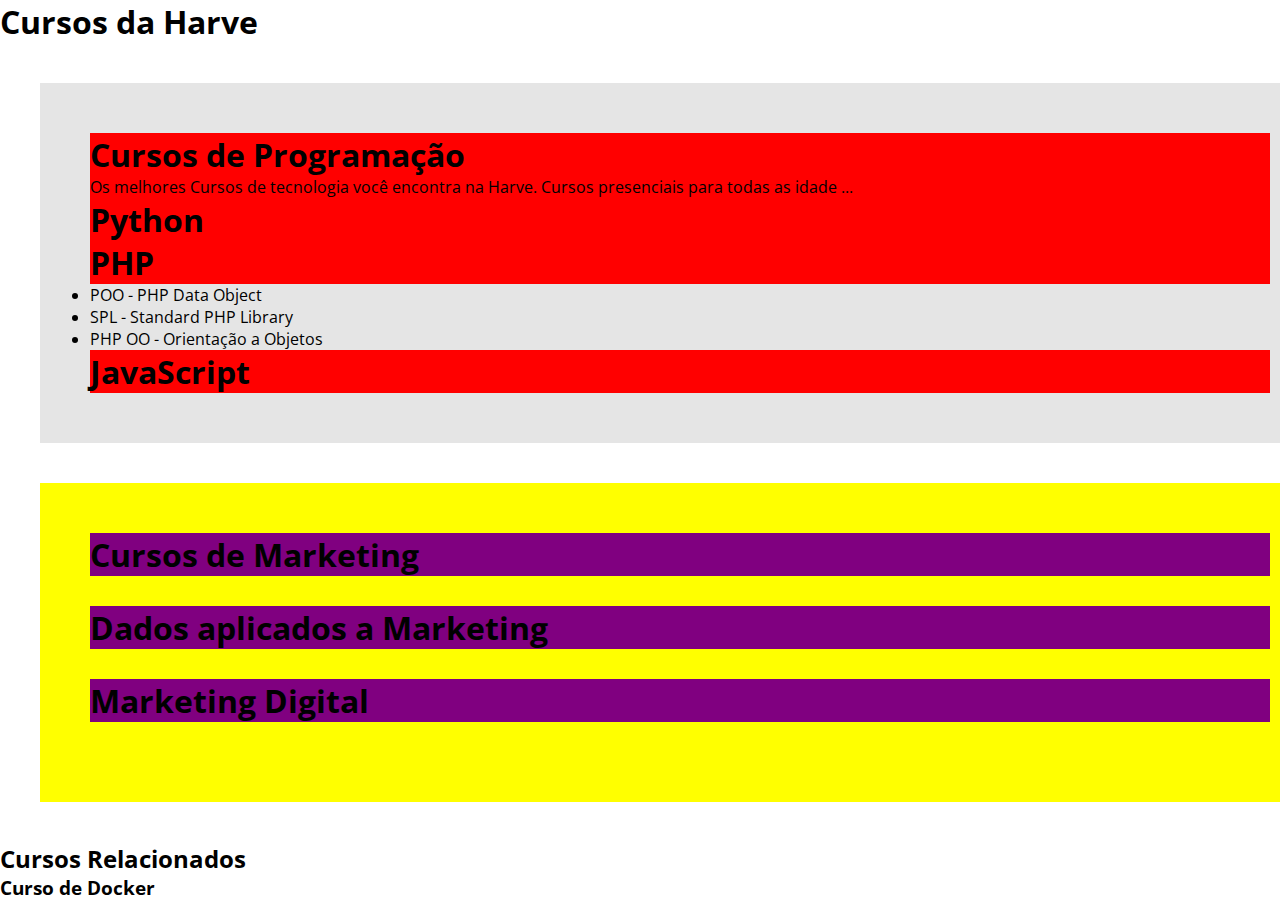
<file: index.html>
<!DOCTYPE html>
<html lang="en">
<head>
    <meta charset="UTF-8">
    <meta name="viewport" content="width=device-width, initial-scale=1.0">
    <title>Minha primeira pagina na Harve</title>
    <link rel="stylesheet" href="css/style.css">
    <link rel="preconnect" href="https://fonts.googleapis.com">
    <link rel="preconnect" href="https://fonts.gstatic.com" crossorigin>
    <link href="https://fonts.googleapis.com/css2?family=Open+Sans:ital,wght@0,300..800;1,300..800&display=swap" rel="stylesheet">
</head>
<!-- OOCSS -->
<body>
    <h1>Cursos da Harve</h1>
    <main>
     <section class="section">
        <header>
            <h1>Cursos de Programação</h1>
            <p class="">Os melhores Cursos de tecnologia você encontra na Harve. Cursos presenciais para todas as idade ...</p>
        </header>
        <article>
            <header>
                <h1>Python</h1>
            </header>
        </article>
        <article>
            <header>
                <h1>PHP</h1>                
            </header>
            <ul>
                <li>POO - PHP Data Object</li>
                <li>SPL - Standard PHP Library</li>
                <li>PHP OO - Orientação a Objetos</li>
            </ul>
        </article>
        <article>
            <header>
                <h1>JavaScript</h1>
            </header>
        </article>
    </section>
    
    <section class="section main-section">
        <header>
            <h1>Cursos de Marketing</h1>
        </header>
        <article>
            <header>
                <h1>Dados aplicados a Marketing</h1>
            </header>
        </article>
        <article>
            <header>
                <h1>Marketing Digital</h1>
            </header>
        </article>

    </section>
    </main>
    <aside>
        <h2>Cursos Relacionados</h2>
        <article>
            <header>
                <h3>Curso de Docker</h3>
            </header>
        </article>
    </aside>
    
</body>
</html>
</file>
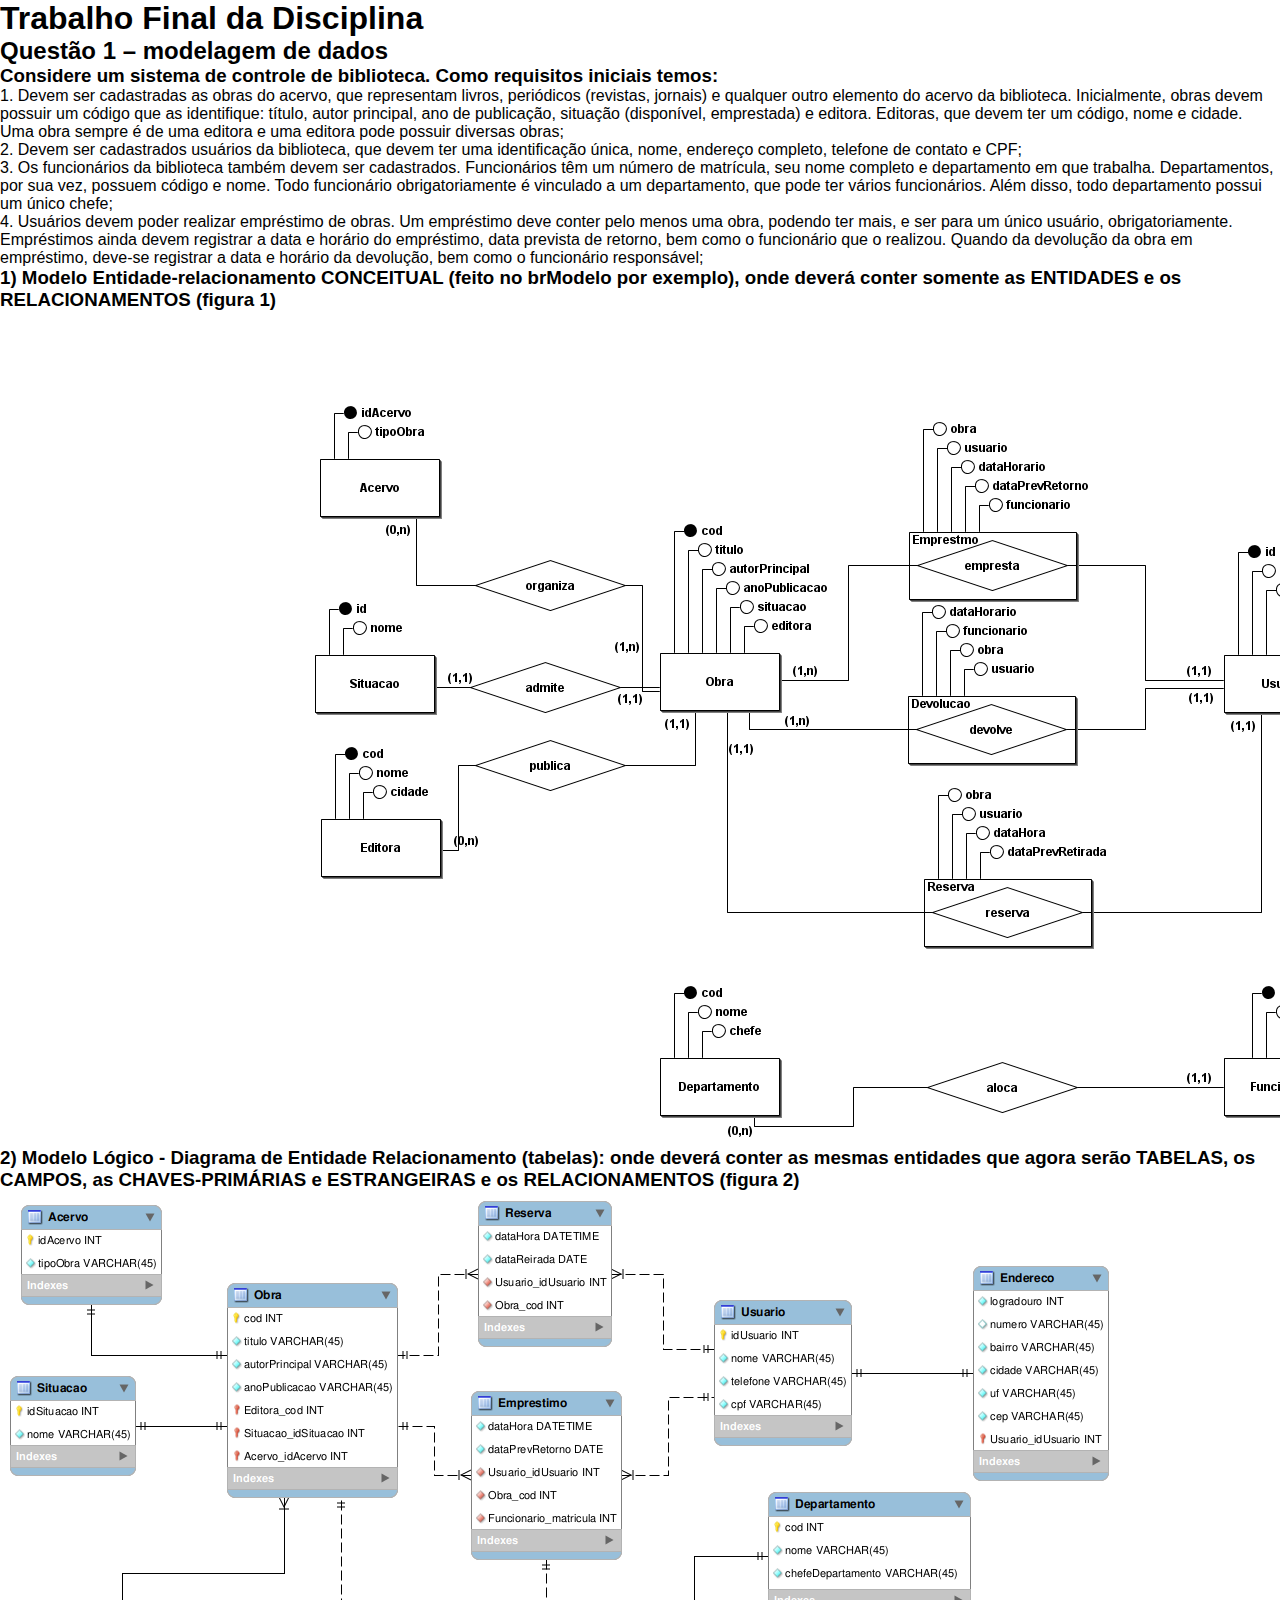
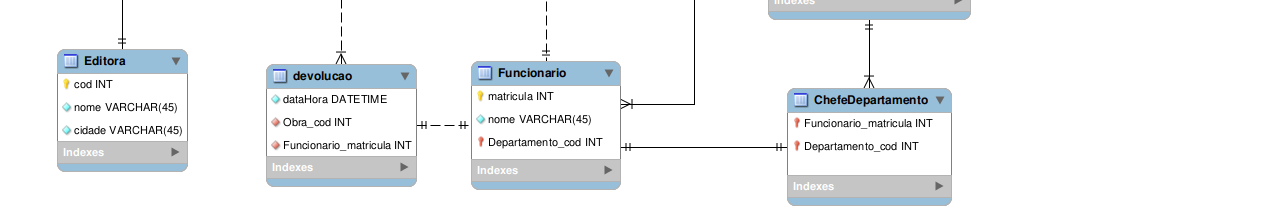
<file: index_.html>
<!DOCTYPE html>
<html lang="pt-BR">
    <head>
        <!-- META DADOS DA PAGE -->
        <title>This is my first page</title>
        <meta charset="UTF-8">
        <meta name="viewport" content="width=device-width, initial-scale=1.0">
        <meta name="description" content="do que se trata esta page">
        <link rel="stylesheet" href="css/style.css">
    </head>
    <body>
        <h1>Trabalho Final da Disciplina</h1>

        <h2>Questão 1 – modelagem de dados</h2>

        <h3>Considere um sistema de controle de biblioteca. Como requisitos iniciais temos:</h3>
         <p>1. Devem ser cadastradas as obras do acervo, que representam livros, periódicos (revistas, jornais) e qualquer outro elemento do acervo da biblioteca. Inicialmente, obras devem possuir um código que
            as identifique: título, autor principal, ano de publicação, situação (disponível, emprestada) e editora.
            Editoras, que devem ter um código, nome e cidade. Uma obra sempre é de uma editora e uma editora pode possuir diversas obras;</p>  
        <p>2. Devem ser cadastrados usuários da biblioteca, que devem ter uma identificação única, nome, endereço completo, telefone de contato e CPF;</p> 
        <p>3. Os funcionários da biblioteca também devem ser cadastrados. Funcionários têm um número de matrícula, seu nome completo e departamento em que trabalha. Departamentos, por sua vez,
            possuem código e nome. Todo funcionário obrigatoriamente é vinculado a um departamento, que pode ter vários funcionários. Além disso, todo departamento possui um único chefe;</p>    
        <p>4. Usuários devem poder realizar empréstimo de obras. Um empréstimo deve conter pelo menos uma
            obra, podendo ter mais, e ser para um único usuário, obrigatoriamente. Empréstimos ainda devem
            registrar a data e horário do empréstimo, data prevista de retorno, bem como o funcionário que o
            realizou. Quando da devolução da obra em empréstimo, deve-se registrar a data e horário da
            devolução, bem como o funcionário responsável;</p>    
            
        
        <h3>1) Modelo Entidade-relacionamento CONCEITUAL (feito no brModelo por exemplo), onde deverá conter somente as ENTIDADES e os RELACIONAMENTOS (figura 1)</h3>
        <img src="images/Conceitual_MER_Q1.png" />

        <h3>2) Modelo Lógico - Diagrama de Entidade Relacionamento (tabelas): onde deverá conter as mesmas entidades que agora serão TABELAS, os CAMPOS, as CHAVES-PRIMÁRIAS e ESTRANGEIRAS e os RELACIONAMENTOS (figura 2)</h3>
        <img src="images/Modelo_Logico_Q1.png" />


    </body>
</html>
</file>
<file: css/style.css>
*{
    margin: 0;
    padding: 0;
    box-sizing: border-box;
}

body{
    font-family: "Open Sans", sans-serif;
}

.bold{
    font-weight: bold;
}
.section{
    background: rgba(0, 0, 0, 0.1);
    width: 100%;
    padding: 50px;
    margin: 40px;
}

.main-section{
    background-color: yellow;
}

.section header{
    background-color: red;
}

.main-section header{
    margin-bottom: 30px;
    background-color: purple;
}
</file>
